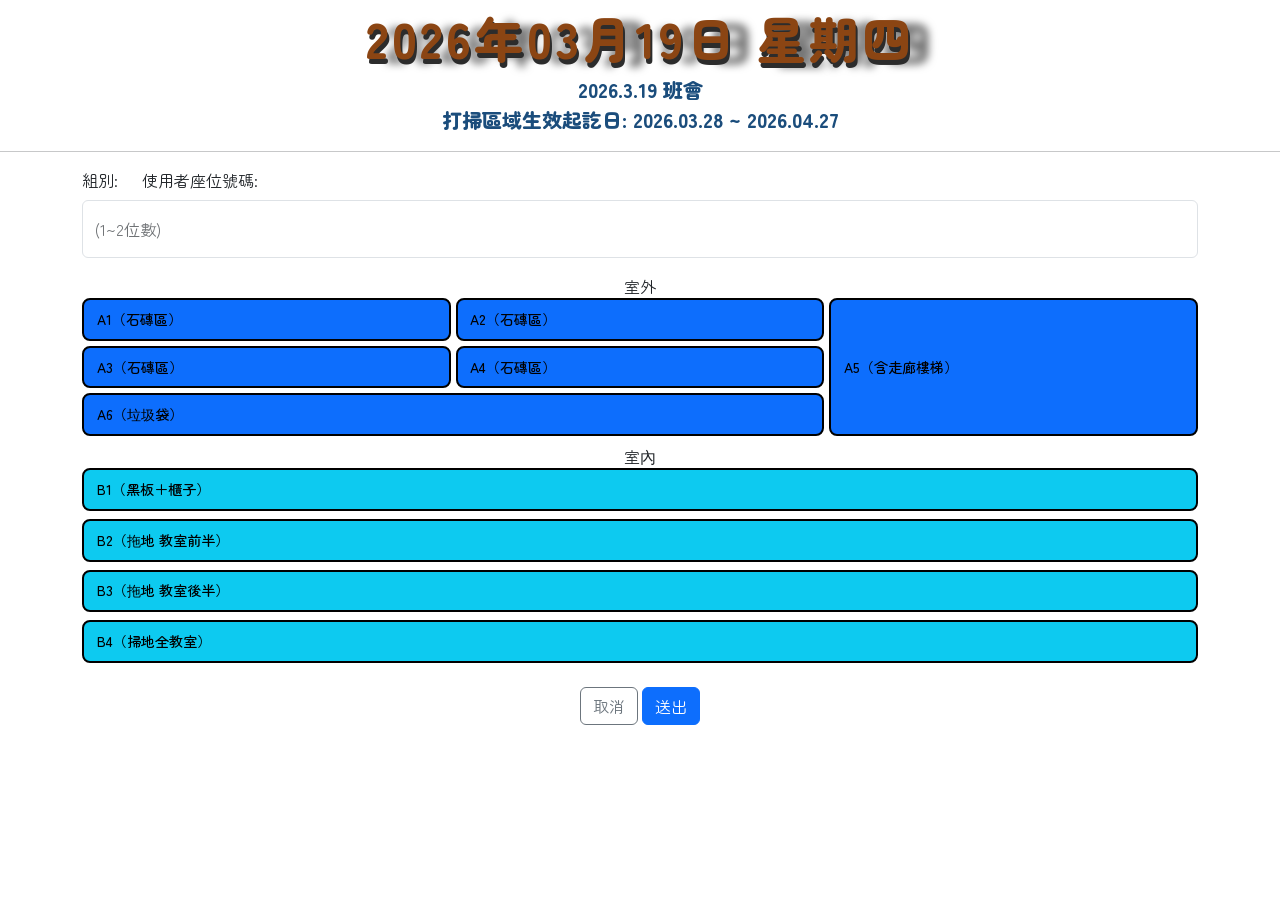
<file: index.html>
<!DOCTYPE html>
<html lang="zh-TW">

<head>
    <meta charset="UTF-8">
    <meta name="viewport" content="width=device-width, initial-scale=1.0">
    <title>班務會議</title>
    <link rel="stylesheet" href="css/bootstrap.min.css">
    <link rel="stylesheet" href="css/mycss01.css">
    <link rel="stylesheet" href="css/outdoor.css">
    <link rel="stylesheet" href="css/indoor.css">
    <link rel="stylesheet" href="css/box_&_hover.css">
</head>


<body>
    <div class="title-01 text-center">2026年03月19日 星期四</div>
    <div class="title-02 text-center">2026.3.19 班會</div>
    <div class="title-02 text-center">
        打掃區域生效起訖日: <span>2026.03.28 ~ 2026.04.27</span>
    </div>
    <div class="title-03 text-center" id="group"></div>

    <hr>

    <div class="container">
        <label for="" class="form-label" id="groupnumber">
            組別:<span style="color: red; margin: 10px;"></span>
        </label>
        <label for="" class="form-label">使用者座位號碼:</label>
        <div class="mb-3 form-floating">
            <input type="text" class="form-control" placeholder="" id="seatnumber">
            <label for="" class="form-label">(1~2位數)</label>
            <div class="valid-feedback">符合規定</div>
            <div class="invalid-feedback">不符合規定</div>
        </div>
        <div class="row">
            <!-- 室外 -->
            <div class="title-05 text-center">室外</div>
            <div class="outdoor-grid">
                <div class="box bg-primary">
                    <span>
                        A1（石磚區）
                    </span>
                </div>
                <div class="box bg-primary">
                    <span>
                        A2（石磚區）
                    </span>
                </div>
                <div class="box03 bg-primary">
                    <span>
                        A5（含走廊樓梯）
                    </span>
                </div>
                <div class="box bg-primary">
                    <span>
                        A3（石磚區）
                    </span>
                </div>
                <div class="box bg-primary">
                    <span>
                        A4（石磚區）
                    </span>
                </div>
                <div class="box02 bg-primary">
                    <span>
                        A6（垃圾袋）
                    </span>
                </div>
            </div>
        </div>
        <!-- 室內 -->
        <div class="title-05 text-center">室內</div>
        <div class="indoor-grid">
            <div class="box bg-info">B1（黑板＋櫃子）</div>
            <div class="box bg-info">B2（拖地 教室前半）</div>
            <div class="box bg-info">B3（拖地 教室後半）</div>
            <div class="box bg-info">B4（掃地全教室）</div>
        </div>
    </div>
    <div class="text-center my-4">
        <button class="btn btn-outline-secondary" id="cancel_btn">取消</button>
        <button class="btn btn-primary" id="order_btn">送出</button>
    </div>


    <script src="js/bootstrap.bundle.min.js"></script>
    <script src="js/jquery-4.0.0.min.js"></script>
    <script src="js/teammember.js"></script>
    <script>
        let flag_seatnumber = false;
        let $lastBox = null; // 記住上一個被填入座號的 box
        let selectedArea = "";

        $(function () {
            // 使用者座號
            $("#seatnumber").blur(function () {
                let inputLen = $(this).val().length;
                let seat = parseInt($(this).val()); //轉成數字
                let foundGroup = null;

                console.log($(this).val().length);
                // if ($(this).val().length >= 1 && $(this).val().length <= 2) {
                //     $(this).removeClass("is-invalid").addClass("is-valid");
                //     flag_seatnumber = true;
                // } else {
                //     $(this).removeClass("is-valid").addClass("is-invalid");
                //     flag_seatnumber = false;

                // }

                if (inputLen >= 1 && inputLen <= 2) {
                    $(this).removeClass("is-invalid").addClass("is-valid");
                    flag_seatnumber = true;
                    $("#group").text("");
                    // 查詢座號對應組別

                    for (let groupName in groupData) {
                        if (groupData[groupName].seats.includes(seat)) {
                            foundGroup = groupName;
                            break;
                        }
                    }
                } else {
                    // 格式不符時組別:清空
                    $(this).removeClass("is-valid").addClass("is-invalid");
                    flag_seatnumber = false;
                    $("#group").text("");
                    $("#groupnumber span").text("");
                }

                // 更新畫面上的組別顯示
                if (foundGroup) {
                    $("#group").text(foundGroup);              // 更新頂部組別標題
                    $("#groupnumber span").text(foundGroup);   // 更新 label 裡的 span
                } else {
                    $("#group").text("查無此座號");
                    $("#groupnumber span").text("查無此座號");
                }

            });


            // 點擊已有座號的 box 時，詢問是否清除
            $(".box, .box02, .box03").click(function () {
                let seat = $("#seatnumber").val();

                if ($(this).find(".seat-tag").length > 0) {
                    if (confirm("是否清除此格的座號？")) {
                        $(this).find(".seat-tag").remove();
                        $lastBox = null; // 清除記錄
                        selectedArea = "";
                    }
                    return;
                }

                // 尚未輸入有效座號
                if (seat === "" || !flag_seatnumber) {
                    alert('請先輸入有效座位號碼!');
                    return;
                }
                //若之前有填過其他 box，先把那個 box 的座號移除
                if ($lastBox !== null) {
                    $lastBox.find(".seat-tag").remove();
                }
                // 將座號附加到 box 的文字後面
                $(this).append(`<span class="seat-tag" style = "color: red;" > ${seat}號</span > `);
                $lastBox = $(this); // ← 記住目前這個 box
                selectedArea = $(this).find("span").first().text().trim(); // ← 記錄區域名稱
                console.log("選擇區域:", selectedArea);
            });




            // 取消鍵功能
            $("#cancel_btn").click(function () {
                // 清除輸入框
                $("#seatnumber").val("");
                $("#seatnumber").removeClass("is-valid is-invalid");

                // 清除 box 上的座號標籤
                if ($lastBox !== null) {
                    $lastBox.find(".seat-tag").remove();
                    $lastBox = null;
                }

                // 重置旗標和區域
                flag_seatnumber = false;
                selectedArea = "";
                $("#group").text("");
                $("#groupnumber span").text("");

                alert("已清除！");
            });
            // 確認鍵功能
            $("#order_btn").click(function () {
                if (!flag_seatnumber) {
                    alert("請先輸入有效座位號碼!");
                    return;
                }
                if (selectedArea === "") {
                    alert("請先選擇打掃區域");
                    return;
                }
                // 收集傳遞至後端的訂單資料
                let orderData = {
                    seatnumber: $("#seatnumber").val(),
                    area: selectedArea,
                    group: $("#groupnumber span").text()
                };

                console.log(orderData);
                console.log(JSON.stringify(orderData));

                $.ajax({
                    type: "POST",
                    url: "http://localhost:3000/seatnumber",
                    contentType: "application/json",
                    data: JSON.stringify(orderData),
                    success: function (data) {
                        let strHTML = `<h1> 座號: ${$("#seatnumber").val()} ／ 區域: ${selectedArea}</h1>`;
                        console.log(data);
                        alert("新增成功");
                    },
                    error: function () {
                        alert("新增失敗");
                    }

                });
            });
        });


    </script>
</body>

</html>
</file>
<file: css/mycss01.css>
/* 導入文字字體 */
@import url('https://fonts.googleapis.com/css2?family=Zen+Maru+Gothic:wght@300;400;500;700;900&display=swap');
/* 使用文字字體(Noto Serif TC是專有代號不用背) */
body{
    font-family: "Zen Maru Gothic", sans-serif;
}
/* 配色 */
:root {
    /* 建議適用於背景色或大面積使用 */
    --mycolor01: #E8F4F8;
    /* 建議適用於次要元素、按鈕、卡片 */
    --mycolor02: #B3C8CF;
    /* 建議適用於文字內容、圖標 */
    --mycolor03: #7A8B99;
    /* 建議適用於標題、強調元素 */
    --mycolor04: #4A5568;
    --mycolor05: #2F4538;
    /* 主要色 */
    --kebuke-brown: #8B4513;
    --kebuke-milk-tea: #D4A574;
    --kebuke-ivory: #F5F5DC;
    --kebuke-navy: #1B4D7C;
    /* 輔助色 */
    --kebuke-light-tea: #E8D5C4;
    --kebuke-camel: #C19A6B;
    --kebuke-blue: #4A7BA7;
    --kebuke-dark: #2C2C2C;
    /* 漸層 */
    --kebuke-gradient01: linear-gradient(to right, #8B4513 0%, #D4A574 100%);
    --kebuke-gradient02: linear-gradient(circle, #1B4D7C 0.3, #4A7BA7 0.6);
    /* 背景色 */
    --background-01:#3d4f5c;
    --background-01:#3e4f5d;
    /* logo色 */
    --logo-01:#00ff41;
    --logo-02:#0dff50;
    --logo-03:#00d639;
    --logo-04:#00ff41;

}

/* 文字相關 */
.fw-100{
    font-weight: 100;
}
.fw-200{
    font-weight: 200;
}
.fw-300{
    font-weight: 300;
}
.fw-400{
    font-weight: 400;
}
.fw-500{
    font-weight: 500;
}
.fw-600{
    font-weight: 600;
}
.fw-700{
    font-weight: 700;
}
.fw-800{
    font-weight: 800;
}
.fw-900{
    font-weight: 900;
}

.title-01{
    font-size: 50px;
    font-weight: 900;
    color: var(--kebuke-brown);
    text-shadow: 
        2px 5px var(--kebuke-dark),
        20px 4px 8px rgba(0, 0, 0, 0.6);
    letter-spacing: 3px;         
}
.title-02{
    font-size: 20px;
    font-weight: 900;
    color: var(--kebuke-navy);
}
.title-03{
    font-size: 40px;
    font-weight: 900;
    color: var(--mycolor05);
}
.title-04 {
    font-size: 50px;
    font-weight: 900;
    background: linear-gradient(135deg, #d4a574 0%, #8b5a3c 50%, #d4a574 100%);
    -webkit-background-clip: text;
    background-clip: text;
    -webkit-text-fill-color: transparent;
    text-shadow: 
        1px 1px 0 rgba(139, 90, 60, 0.3),
        2px 2px 0 rgba(139, 90, 60, 0.3),
        3px 3px 0 rgba(139, 90, 60, 0.3),
        4px 4px 0 rgba(139, 90, 60, 0.3),
        5px 5px 15px rgba(212, 165, 116, 0.8),
        8px 8px 25px rgba(0, 0, 0, 0.5);
    letter-spacing: 3px;
    filter: drop-shadow(0 0 20px rgba(212, 165, 116, 0.6));
}
.title-06 {
    font-size: 50px;
    font-weight: 900;
    background: linear-gradient(180deg, 
        #f4e4c1 0%, 
        #d4a574 30%, 
        #8b5a3c 50%, 
        #d4a574 70%, 
        #f4e4c1 100%);
    -webkit-background-clip: text;
    background-clip: text;
    -webkit-text-fill-color: transparent;
    text-shadow: 
        2px 2px 0 rgba(60, 40, 20, 0.4),
        4px 4px 0 rgba(60, 40, 20, 0.3),
        6px 6px 0 rgba(60, 40, 20, 0.2),
        8px 8px 20px rgba(0, 0, 0, 0.6),
        12px 12px 30px rgba(0, 0, 0, 0.4);
    letter-spacing: 3px;
    position: relative;
}


/* roller .roller-l .roller-r .roller-t .roller-b */
    .roller{
        position: relative;
        overflow: hidden;
    }

    .roller .roller_box{
        position: absolute;
        width: 100%;
        height: 100%;
        background: linear-gradient(45deg, rgba(228, 205, 186, 0.3), rgba(214,107,20,0.6));
        left: -100%;
        display: flex;
        /* 垂直置中 */
        align-items: center;
        /* 水平置中 */
        justify-content: center;
        /* 若想讓button慢速離開需放在此處 */
        transition: left 0.5s;
    }
    /* 若想讓button瞬間離開，transition: left 1s;需放在此處 */
    .roller:hover .roller_box{
        left: 0;
        
    }
    /* ========================================= */

.roller-l{
    position: relative;
    overflow: hidden; /* 隱藏超出範圍的內容，確保動畫效果不會溢出 */
    border-radius: 12px; /* 圓角設計，柔和卡片邊緣 */
    box-shadow: 0 4px 15px rgba(0, 0, 0, 0.1); /* 基礎陰影，增加卡片浮起感 */
    transition: transform 0.3s ease, box-shadow 0.3s ease; /* 平滑過渡效果 */
    cursor: pointer; /* 滑鼠指標變成手指，提示可互動 */
}

.roller-l:hover{
    transform: translateY(-5px); /* hover 時向上移動 5px，營造浮起效果 */
    box-shadow: 0 8px 25px rgba(0, 0, 0, 0.2); /* hover 時陰影加深加大，增強立體感 */
}

.roller-l .roller-l_box{
    position: absolute;
    width: 100%;
    height: 100%;
    /* 旅遊風格漸層：從溫暖的金黃色漸變到活力橘紅色 */
    background: linear-gradient(135deg, rgba(255, 183, 77, 0.85) 0%, rgba(255, 138, 101, 0.9) 50%, rgba(214, 107, 20, 0.95) 100%);
    left: -100%; /* 初始位置在左側外面，準備滑入 */
    display: flex;
    /* 垂直置中 */
    align-items: center;
    /* 水平置中 */
    justify-content: center;
    backdrop-filter: blur(3px); /* 毛玻璃效果，增加質感層次 */
    /* cubic-bezier 彈性曲線：創造回彈效果，讓動畫更生動 */
    transition: left 0.6s cubic-bezier(0.68, -0.55, 0.265, 1.55);
}

.roller-l:hover .roller-l_box{
    left: 0; /* hover 時滑入到正常位置 */
    /* 使用相同的彈性曲線確保動畫一致性 */
    transition: left 0.6s cubic-bezier(0.68, -0.55, 0.265, 1.55);
}

/* 偽元素：創造動態光暈效果 */
.roller-l .roller-l_box::before{
    content: ''; /* 必須設定 content 才能顯示偽元素 */
    position: absolute;
    top: -50%; /* 從中心點向外擴展 */
    left: -50%;
    width: 200%; /* 尺寸設為兩倍，確保覆蓋整個區域 */
    height: 200%;
    /* 徑向漸層：從中心白色光暈向外透明 */
    background: radial-gradient(circle, rgba(255, 255, 255, 0.3) 0%, transparent 70%);
    animation: shimmer 3s infinite; /* 持續旋轉動畫，3秒一圈無限循環 */
}

/* 光暈旋轉動畫：營造動態光影效果 */
@keyframes shimmer {
    0% { transform: translate(-50%, -50%) rotate(0deg); } /* 起始：居中且角度為 0 */
    100% { transform: translate(-50%, -50%) rotate(360deg); } /* 結束：旋轉一圈 */
}
    /* ====================r===================== */
    .roller-r{
        position: relative;
        overflow: hidden;
    }
    .roller-r .roller-r_box{
        position: absolute;
        width: 100%;
        height: 100%;
        background: linear-gradient(45deg, rgba(228, 205, 186, 0.3), rgba(214,107,20,0.6));
        right: -100%;
        display: flex;
        /* 垂直置中 */
        align-items: center;
        /* 水平置中 */
        justify-content: center;
        transition: right 0.5s;
    }
        .roller-r:hover .roller-r_box{
        right: 0;
        
    }
    /* ====================t===================== */
    .roller-t{
        position: relative;
        overflow: hidden;
    }
    .roller-t .roller-t_box{
        position: absolute;
        width: 100%;
        height: 100%;
        background: linear-gradient(45deg, rgba(228, 205, 186, 0.3), rgba(214,107,20,0.6));
        top: -100%;
        display: flex;
        /* 垂直置中 */
        align-items: center;
        /* 水平置中 */
        justify-content: center;
    }
        .roller-t:hover .roller-t_box{
        top: 0;
        transition: top 0.5s;
    }
</file>
<file: css/outdoor.css>
/* 室外 */
        .outdoor-grid {
            display: grid;
            grid-template-columns: 1fr 1fr 1fr;
            grid-template-rows: auto auto auto;
            gap: 5px;
            margin-bottom: 0.5rem;
        }
</file>
<file: css/indoor.css>
/* 室內 */
        .indoor-grid {
            display: flex;
            flex-direction: column;
            gap: 8px;
        }
</file>
<file: css/box_&_hover.css>
/* 通用設計 */
        .box {
            border: 2px solid;
            border-radius: 8px;
            padding: 0.55rem 0.8rem;
            font-size: 0.88rem;
            color: black;
            font-weight: 500;
            transition: transform 0.15s, box-shadow 0.15s;
            cursor: default;
        }

        .box02 {
            border: 2px solid;
            border-radius: 8px;
            padding: 0.55rem 0.8rem;
            font-size: 0.88rem;
            color: black;
            font-weight: 500;
            transition: transform 0.15s, box-shadow 0.15s;
            cursor: default;
            grid-column: 1 / 3;
        }

        .box03 {
            border: 2px solid;
            border-radius: 8px;
            padding: 0.55rem 0.8rem;
            font-size: 0.88rem;
            color: black;
            font-weight: 500;
            transition: transform 0.15s, box-shadow 0.15s;
            cursor: default;
            grid-column: 3;
            grid-row: 1/4;
            display: flex;
            flex-direction: column;
            justify-content: center;
        }

        .box:hover {
            transform: translateY(-2px);
            box-shadow: 0 4px 12px rgba(236, 72, 153, 0.2);
        }

        .box02:hover {
            transform: translateY(-2px);
            box-shadow: 0 4px 12px rgba(236, 72, 153, 0.2);
        }

        .box03:hover {
            transform: translateY(-2px);
            box-shadow: 0 4px 12px rgba(236, 72, 153, 0.2);
        }
</file>
